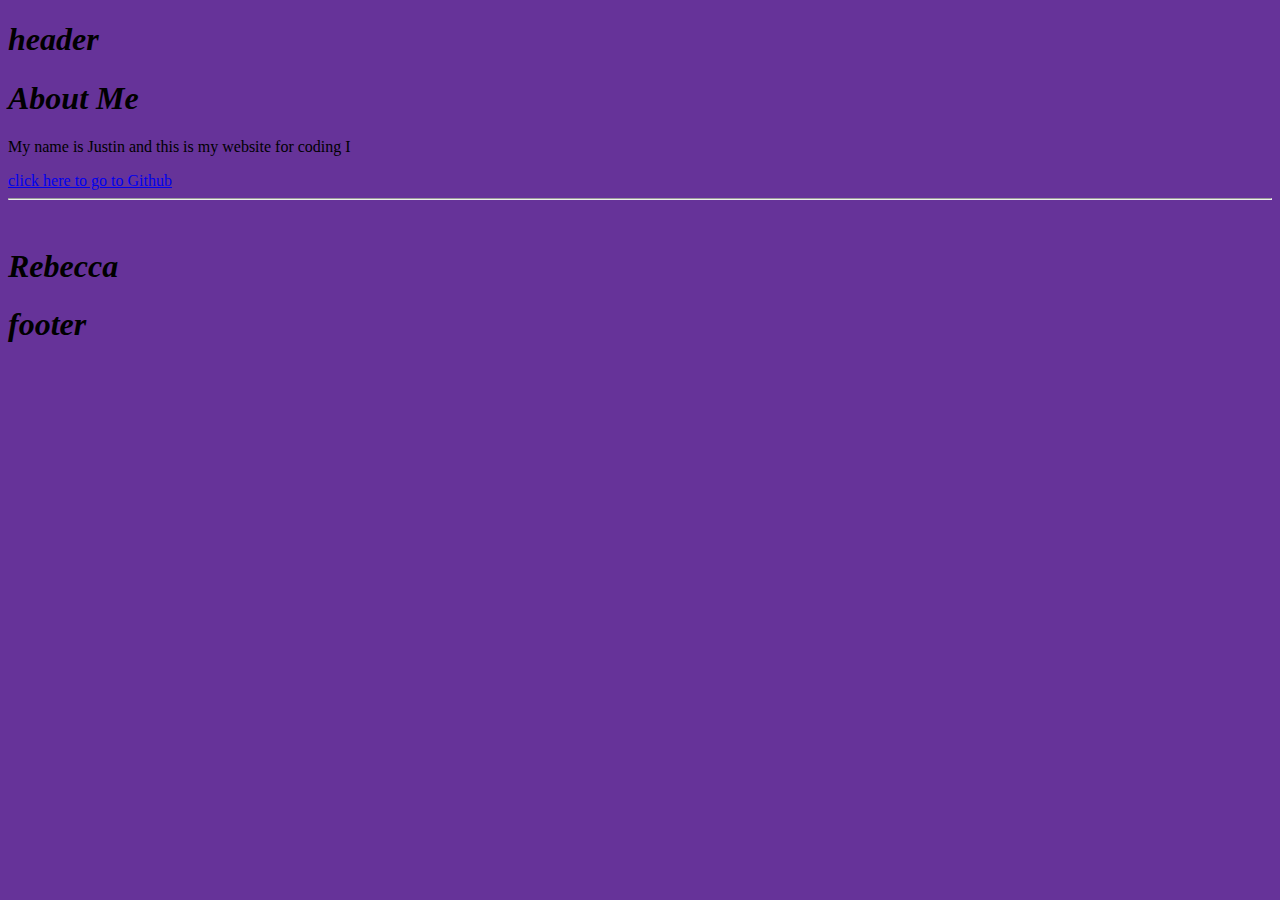
<file: index.HTML>
<!DOCTYPE html>
<html lang="en" dir="ltr">
<head>
  <meta charset="utf-8">
  <meta name="description" content="work for coding I">
  <meta name="keywords" content="About">
   <meta name="author" content="Justin Thomas">
  <title>Justin Thomas</title>
  <link rel="stylesheet" href="style.css">
</head>
<body>
  <header>
  <h1>header</h1>
  </header>
  <h1>About Me</h1>
  <p>My name is Justin and this is my website for coding I</p>
<div class="orange-background">
  <a href="https://github.com/">click here to go to Github</a>

  <br>
  <hr>
  <br>
</div>
<div id="the-day-i-made-this">
<h1>Rebecca</h1>
  <footer>
  <h1>footer</h1>
  </footer>
</body>
</html>
</file>
<file: style.css>
/*background should be rebeccapurple*/
html {
  background-color: rebeccapurple;
}
/*the font should be sans-serif*/
h1{
  background-color: rebeccapurple;
  font-style: italic;
}
</file>
